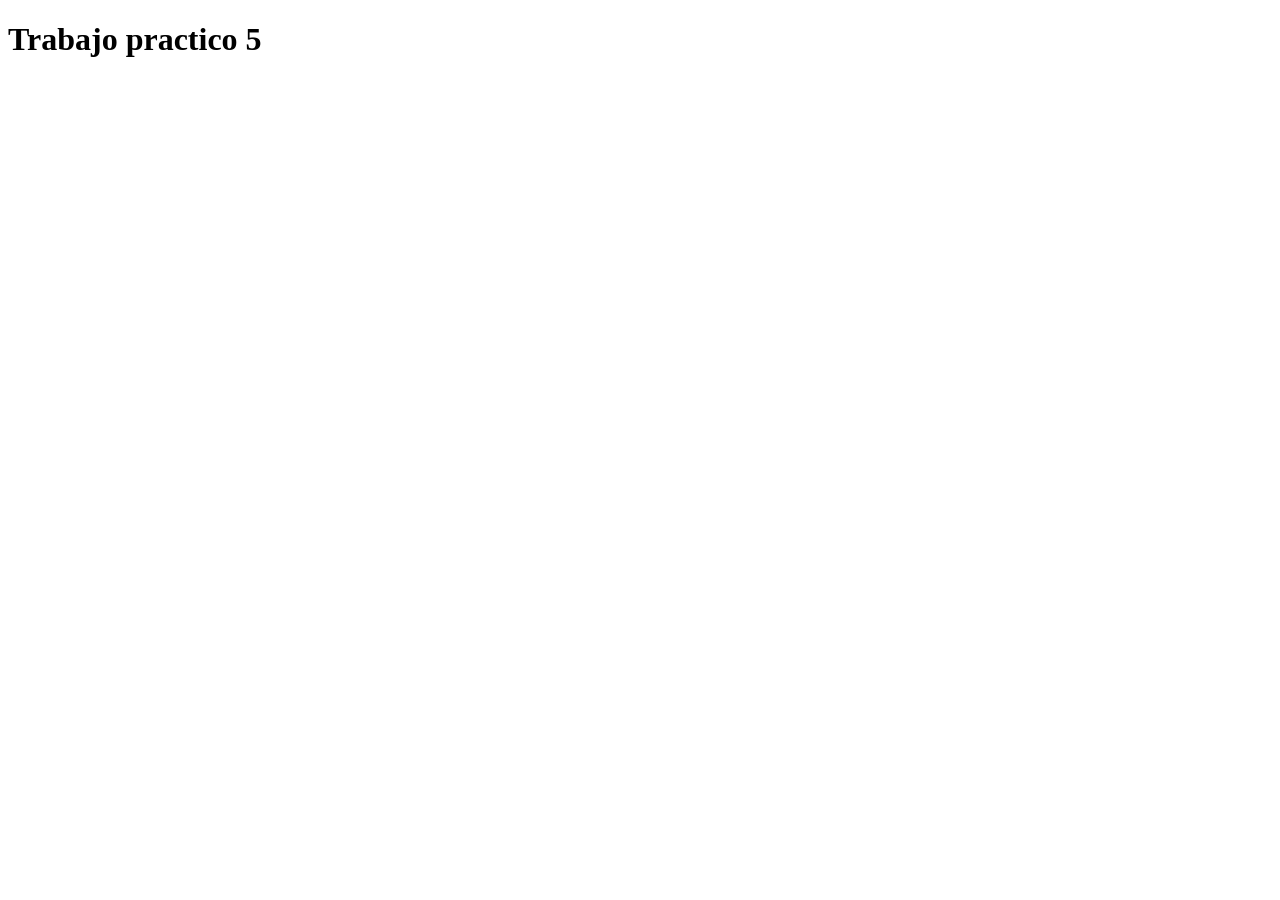
<file: TrabajoPractico5/index.html>
<!DOCTYPE html>
<html lang="en">
<head>
    <meta charset="UTF-8">
    <meta http-equiv="X-UA-Compatible" content="IE=edge">
    <meta name="viewport" content="width=device-width, initial-scale=1.0">
    <title>Document</title>
</head>
<body>
    <h1>Trabajo practico 5</h1>
</body>
<script src="app.js"></script>
</html>
</file>
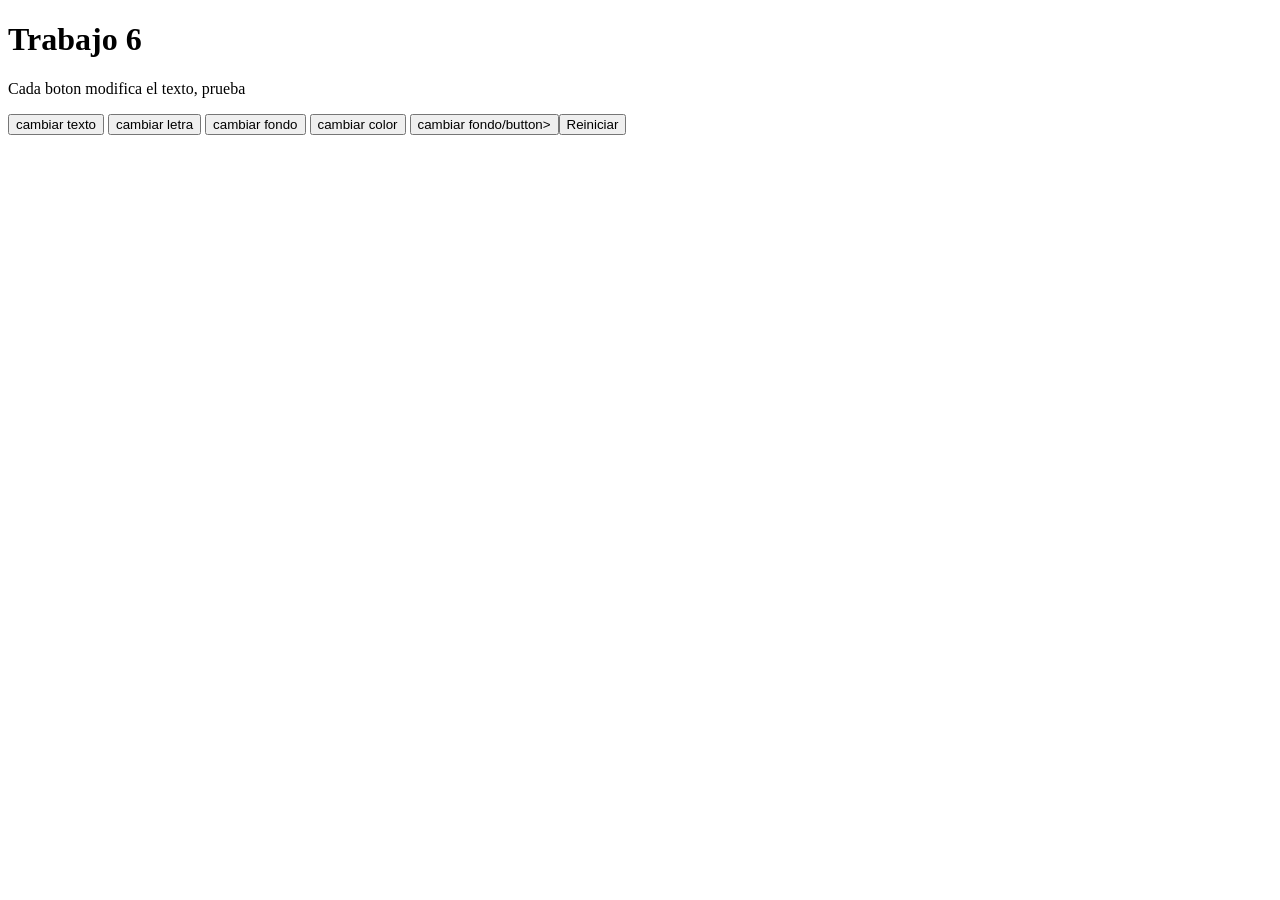
<file: TP6/indexTP6.html>
<!DOCTYPE html>
<html lang="en">
<head>
    <meta charset="UTF-8">
    <meta http-equiv="X-UA-Compatible" content="IE=edge">
    <meta name="viewport" content="width=device-width, initial-scale=1.0">
    <title>Document</title>
</head>
<body>
    <h1 id="T1">Trabajo 6</h1>

    <p id="p1">Cada boton modifica el texto, prueba</p>

    <div id="div1">
        

        <button id="b1">cambiar texto</button>
        <button id="b2">cambiar letra</button>
        <button id="b3">cambiar fondo</button>
        <button id="b4">cambiar color</button>
 <button id="b5">cambiar fondo/button>
        <button id="b6">Reiniciar</button>
 

    </div>
</body>
</html>
</file>
